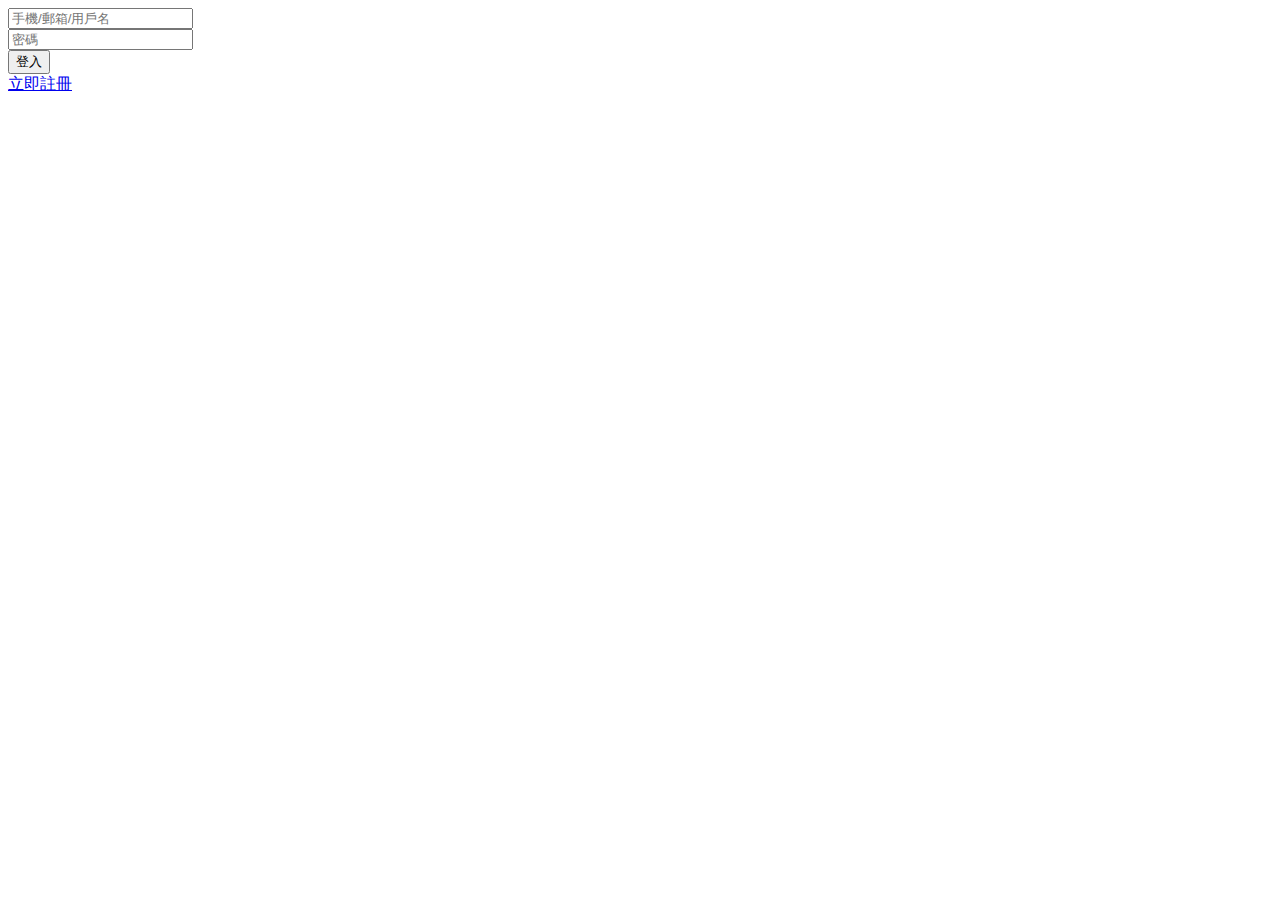
<file: Application/Home/View/Index/index.html>
<html>
<head>
	<title>登入百度帳號</title>

</head>
<body>
	<form method="post" action="">
		<input type="text" name="account" value="" placeHolder="手機/郵箱/用戶名"> <br/>
		<input type="password" name="password" value="" placeHolder="密碼"> <br/>
		<input type="button" name="btnLogin" value="登入"> <br/>
		<a href="Home/Index/register.html" >立即註冊</a>
	</form>
</body>
</html>
</file>
